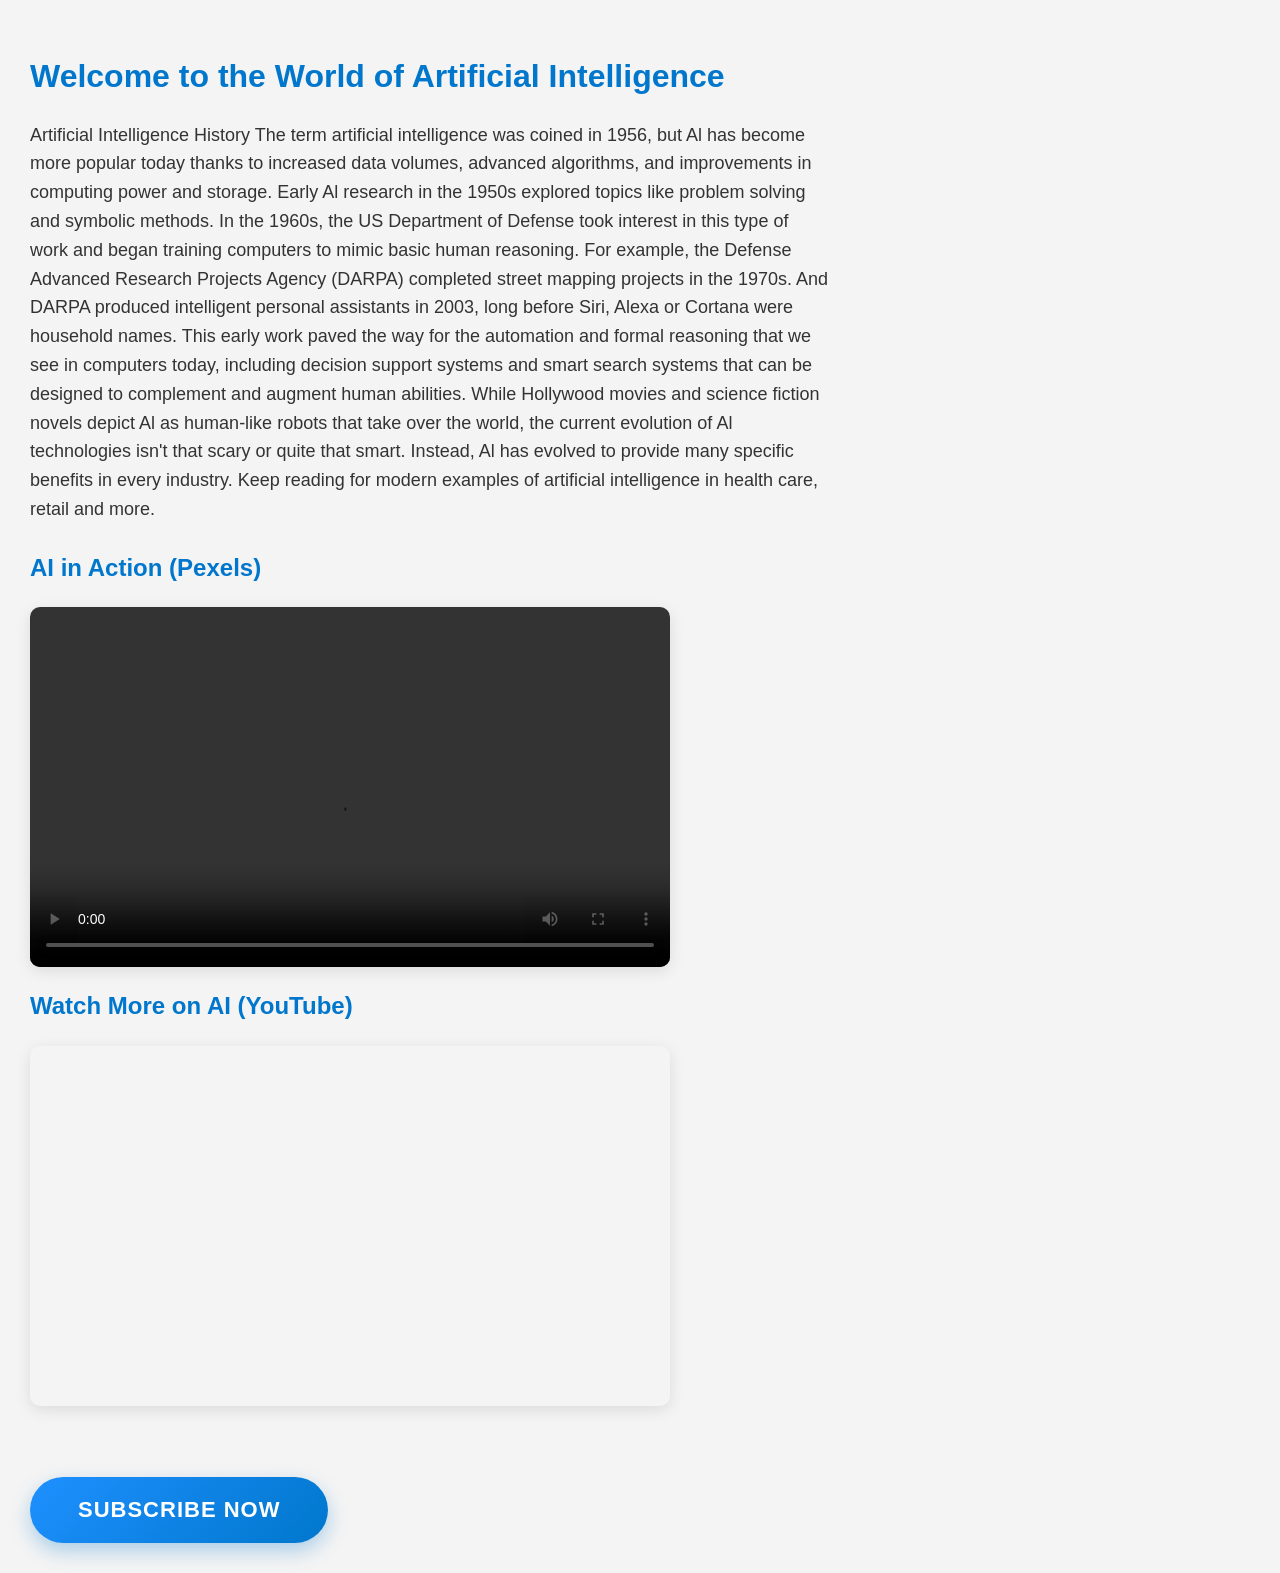
<file: index.html>
<!DOCTYPE html>
<html lang="en">
<head>
    <meta charset="UTF-8">
    <title>Artificial Intelligence</title>
    <link rel="stylesheet" href="style.css">
</head>
<body>
    <h1>Welcome to the World of Artificial Intelligence</h1>

    <p>
       Artificial Intelligence History

                 The term artificial intelligence was coined in 1956, but Al has become more popular today thanks to increased data volumes, advanced algorithms, and improvements in computing power and storage.

                 Early Al research in the 1950s explored topics like problem solving and symbolic methods. In the 1960s, the US Department of Defense took interest in this type of work and began training computers to mimic basic human reasoning. For example, the Defense Advanced Research Projects Agency (DARPA) completed street mapping projects in the 1970s. And DARPA produced intelligent personal assistants in 2003, long before Siri, Alexa or Cortana were household names.

                 This early work paved the way for the automation and formal reasoning that we see in computers today, including decision support systems and smart search systems that can be designed to complement and augment human abilities.

                 While Hollywood movies and science fiction novels depict Al as human-like robots that take over the world, the current evolution of Al technologies isn't that scary or quite that smart. Instead, Al has evolved to provide many specific benefits in every industry. Keep reading for modern examples of artificial intelligence in health care, retail and more.
    </p>

    <!-- 🔹 Pexels AI Video -->
    <h2>AI in Action (Pexels)</h2>
    <video width="640" height="360" controls>
        <source src="https://videos.pexels.com/video-files/8087307/8087307-uhd_1440_2560_25fps.mp4" type="video/mp4">
        Your browser does not support the video tag.
    </video>

    <!-- 🔹 YouTube AI Video -->
    <h2>Watch More on AI (YouTube)</h2>
    <iframe width="640" height="360" 
        src="https://www.youtube.com/embed/2ePf9rue1Ao" 
        title="Artificial Intelligence Video" 
        frameborder="0" 
        allow="accelerometer; autoplay; clipboard-write; encrypted-media; gyroscope; picture-in-picture" 
        allowfullscreen>
    </iframe>

    <!-- 🔹 Subscribe Button -->
    <br><br>
    <a href="form.html">
        <button class="subscribe-button">Subscribe now</button>
    </a>
</body>
</html>
</file>
<file: style.css>
/* === GLOBAL STYLES === */
body {
    font-family: 'Segoe UI', Tahoma, Geneva, Verdana, sans-serif;
    background-color: #f4f4f4;
    color: #333;
    margin: 0;
    padding: 30px;
    line-height: 1.6;
}

/* === HEADINGS === */
h1, h2 {
    color: #0077cc;
    margin-bottom: 15px;
}

/* === PARAGRAPHS === */
p {
    font-size: 18px;
    max-width: 800px;
    margin-bottom: 25px;
}

/* === MEDIA (VIDEO + YOUTUBE) === */
video, iframe {
    display: block;
    margin: 20px 0;
    max-width: 100%;
    border-radius: 10px;
    box-shadow: 0 4px 15px rgba(0, 0, 0, 0.1);
}

/* === SUBSCRIBE BUTTON === */
.subscribe-wrapper {
    margin-top: 40px;
}

.subscribe-button {
    background: linear-gradient(135deg, #1e90ff, #0077cc);
    color: white;
    padding: 20px 48px;
    font-size: 22px;
    font-weight: 600;
    border: none;
    border-radius: 50px;
    cursor: pointer;
    box-shadow: 0 8px 20px rgba(0, 119, 204, 0.3);
    transition: all 0.3s ease;
    text-transform: uppercase;
    letter-spacing: 1px;
}

.subscribe-button:hover {
    background: linear-gradient(135deg, #0077cc, #005fa3);
    box-shadow: 0 12px 24px rgba(0, 119, 204, 0.4);
    transform: translateY(-3px);
}

/* === FORM PAGE STYLING === */
.form-page {
    background-image: url("images/ai-background.jpg"); /* Ensure this image exists */
    background-size: cover;
    background-position: center;
    background-attachment: fixed;
    margin: 0;
    padding: 0;
}

/* === FORM CONTAINER === */
.form-container {
    background-color: rgba(255, 255, 255, 0.95);
    width: 80%;
    max-width: 600px;
    margin: 80px auto;
    padding: 30px;
    border-radius: 12px;
    box-shadow: 0 0 30px rgba(0, 0, 0, 0.2);
}

/* === FORM ELEMENTS === */
form input[type="text"],
form input[type="email"],
form textarea {
    width: 100%;
    padding: 12px;
    margin-top: 6px;
    margin-bottom: 20px;
    border: 1px solid #ccc;
    border-radius: 6px;
    font-size: 16px;
    transition: border-color 0.2s;
}

form input[type="text"]:focus,
form input[type="email"]:focus,
form textarea:focus {
    border-color: #0077cc;
    outline: none;
}

/* === FORM SUBMIT BUTTON === */
form input[type="submit"] {
    background-color: #0077cc;
    color: white;
    padding: 14px 28px;
    font-size: 18px;
    border: none;
    border-radius: 6px;
    cursor: pointer;
    transition: background-color 0.3s ease;
}

form input[type="submit"]:hover {
    background-color: #005fa3;
}
</file>
